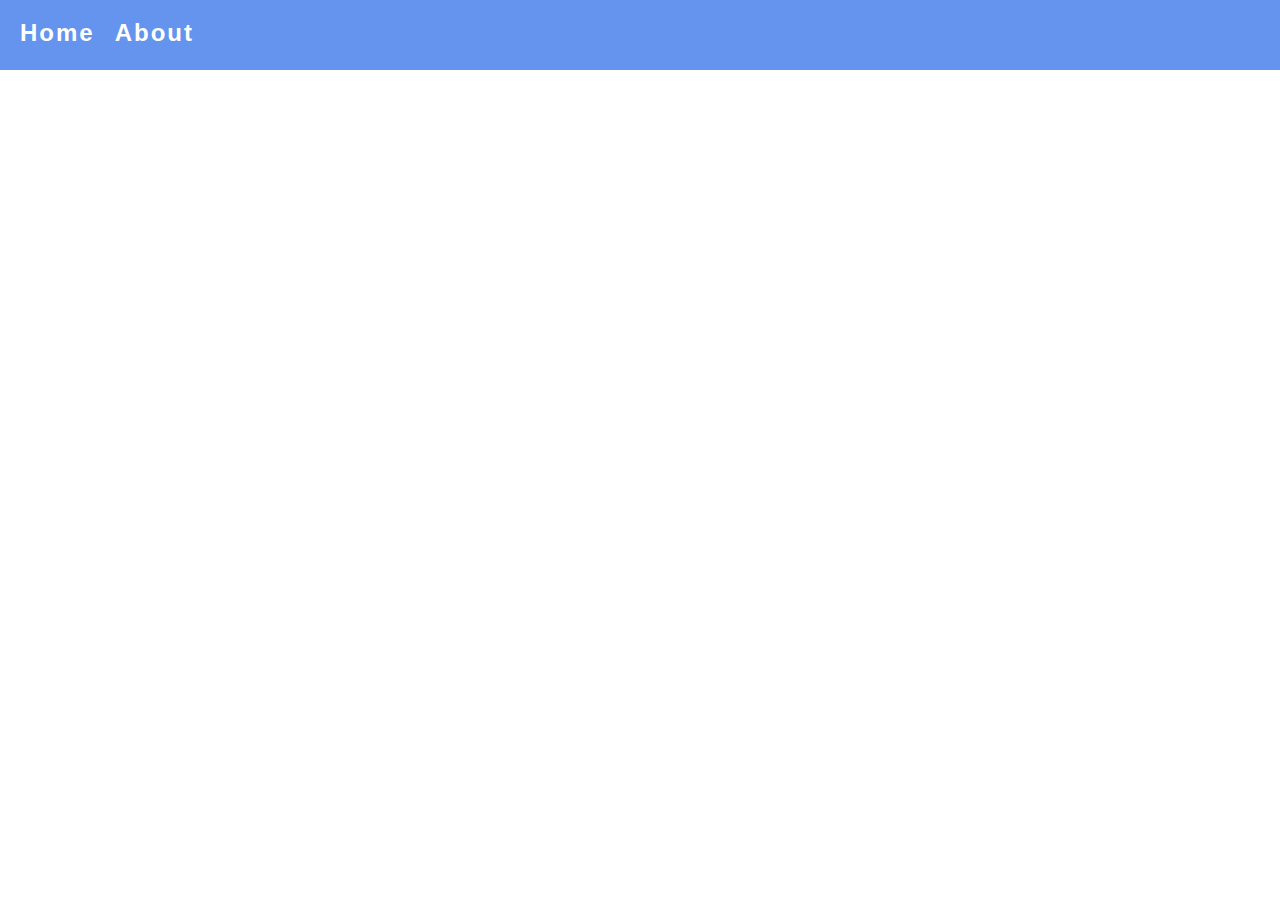
<file: about-web.html>
<!DOCTYPE html>
<html lang="en">
    <head>
        <title>About us</title>
        <link rel="stylesheet" href="web-design.css">
    </head>
    <body>
        <div class="bar">
            <div class="bar-link">
                <a href="home-page.html">
                    <h2>Home</h2>
                </a>
                <a href="about-web.html">
                    <h2>About</h2>
                </a>
            </div>
        </div>
    </body>
</html>
</file>
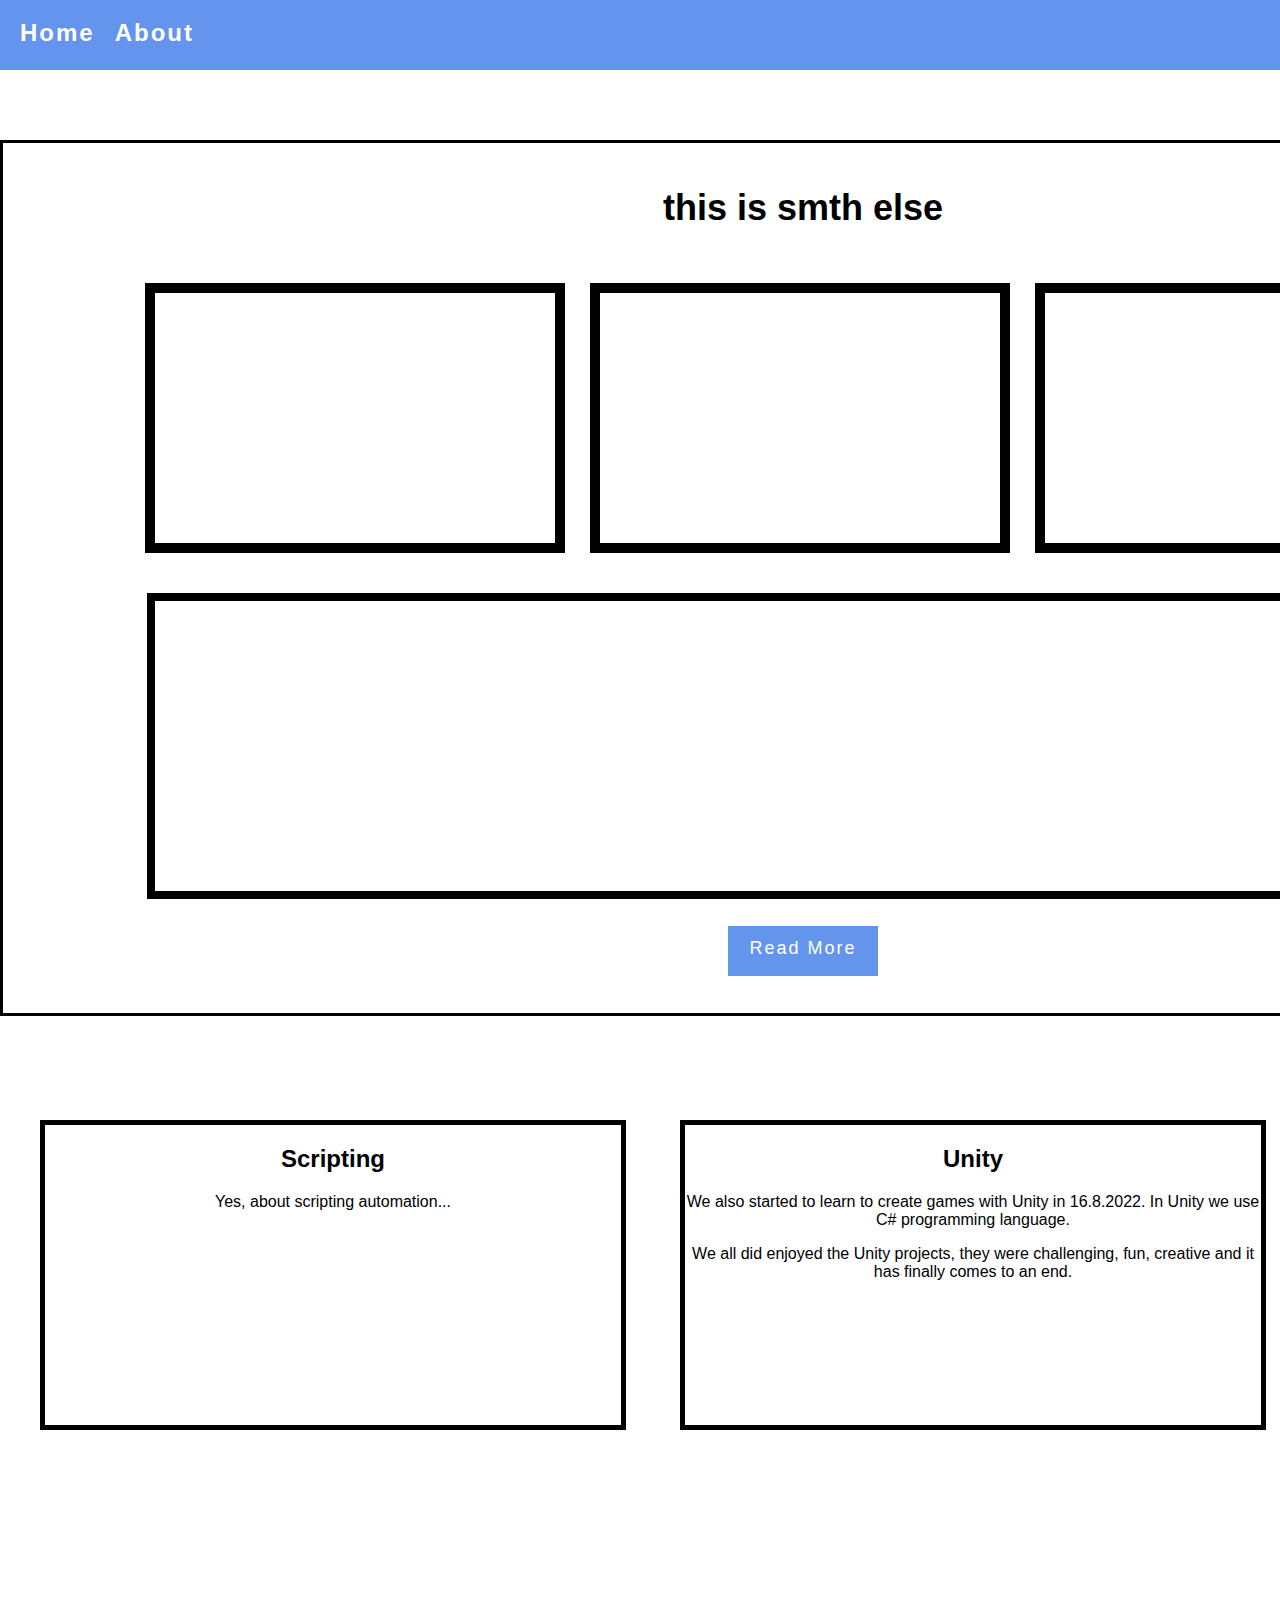
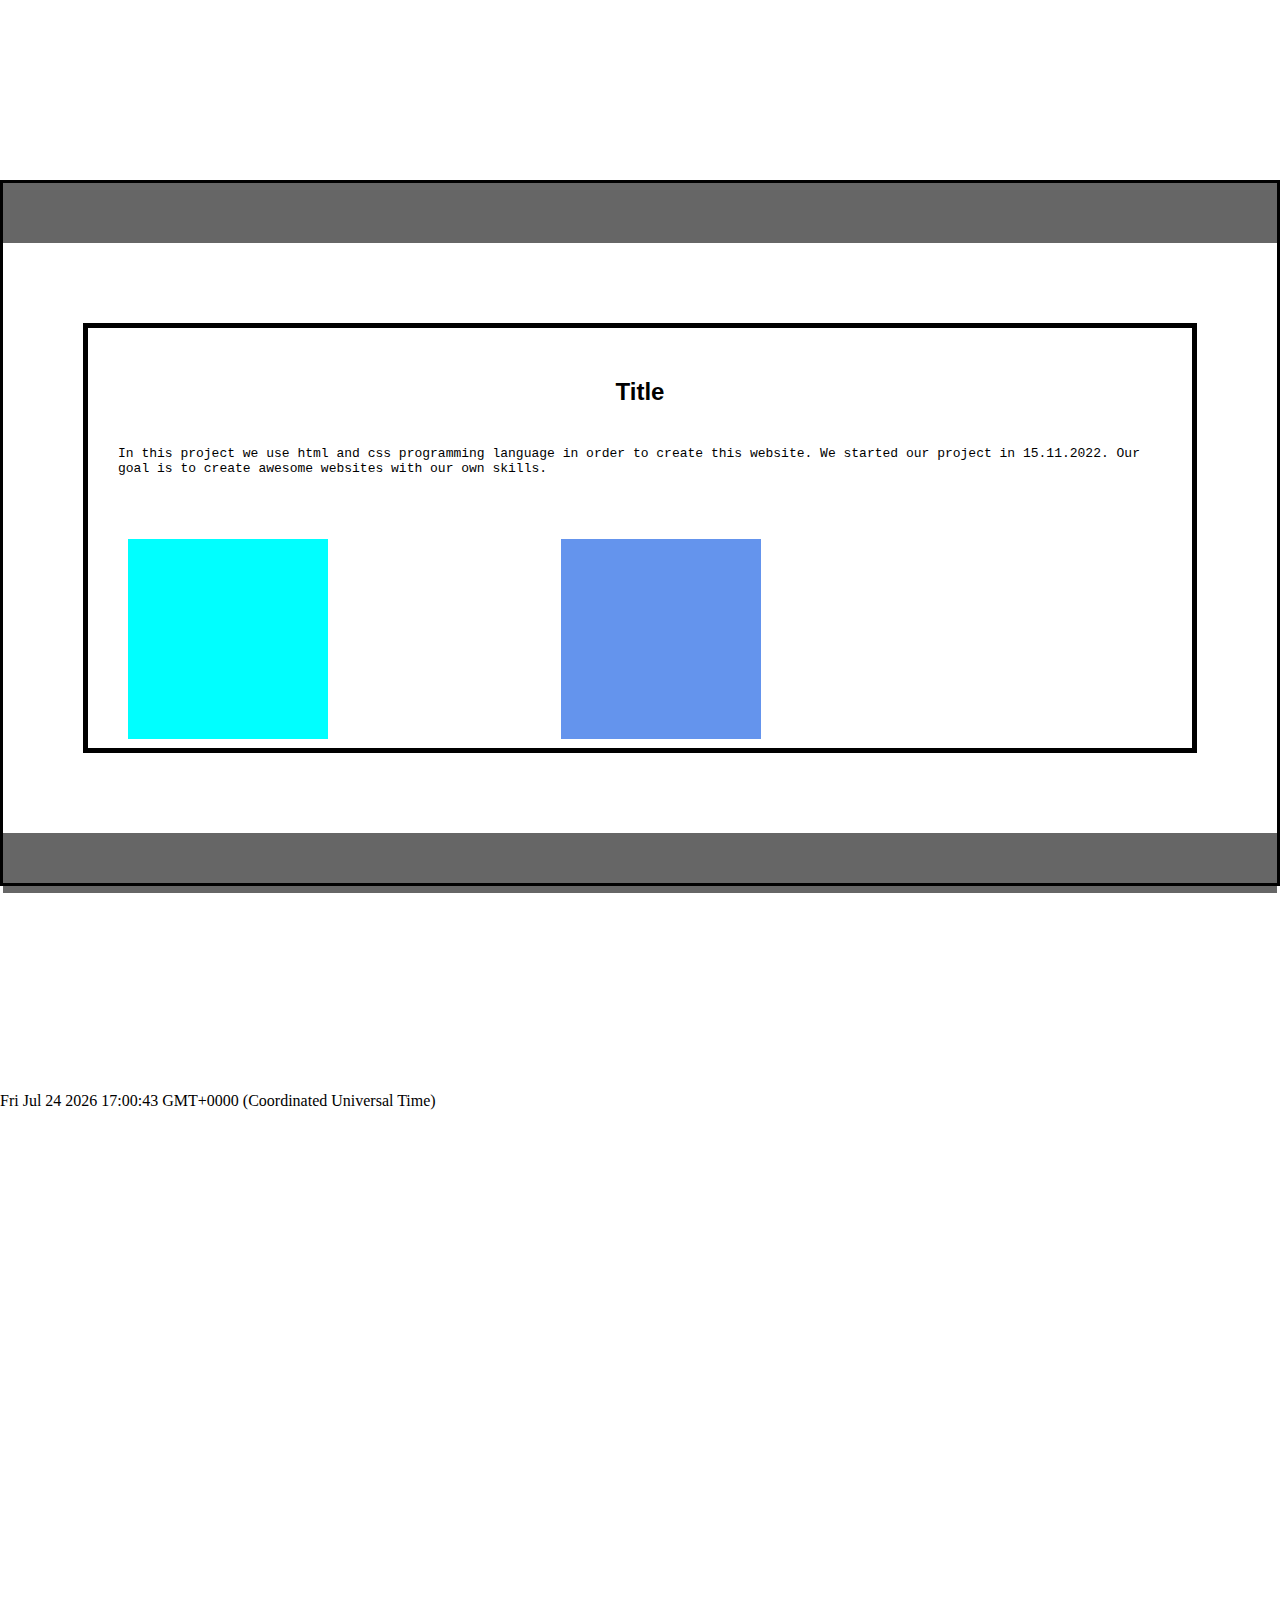
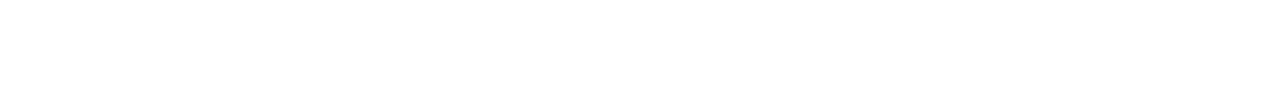
<file: home-page.html>
<!DOCTYPE html>
<html lang="en">
    <head>
        <title>Home</title>
        <link rel="stylesheet" href="web-design.css">
    </head>
    <body>

        <!-- bar starts here -->
        <div class="bar">
            <div class="bar-link">
                <a href="home-page.html">
                    <h2>Home</h2>
                </a>
                <a href="about-web.html">
                    <h2>About</h2>
                </a>
            </div>
        </div>
        <!-- bar ends here -->

        <!-- first header starts here -->
        <div class="header">
            <div class="header-body">
                <h1>this is smth else</h1>
                <div class="about-us">
                    <div class="quang">
                        <h2>Quang</h2>
                        <p>Web designer</p>
                    </div>
                    <div class="satvik">
                        <h2>Satvik</h2>
                        <p>Web controller</p>
                    </div>
                    <div class="mikhail">
                        <h2>Mikhail</h2>
                        <p>Manager</p>
                    </div>
                </div>
                <div class="header-content">
                    <p>We're students from Myyrmäki Varia.</p>
                    <p>We're programmers. At school we learn many different programming languages.</p>
                    <p>In this project, we work as a team.</p>
                </div>
                <div class="header-button">
                    <a href="information-web.html">
                        <p>Read More</p>
                    </a>
                </div>
            </div>
        </div>
        
        <!-- first header ends here -->

        <!-- second header starts here -->
        <div class="header-two">
            <div class="header-two-box-one">
                <div class="header-two-box-one-content">
                    <h2>Scripting</h2>
                    <p>Yes, about scripting automation...</p>
                </div>
            </div>
            <div class="header-two-box-two">
                <div class="header-two-box-two-content">
                    <h2>Unity</h2>
                    <p>We also started to learn to create games with Unity in 16.8.2022. In Unity we use C# programming language.</p>
                    <p>We all did enjoyed the Unity projects, they were challenging, fun, creative and it has finally comes to an end.</p>
                    <p></p>
                </div>
            </div>
        </div>
        <!-- second header ends here -->

        <!-- third header starts here -->
        <div class="header-three">
            <div class="header-three-top"></div>
            <div class="header-three-box-one-content">
                <h2>Title</h2>
                <p>In this project we use html and css programming language in order to create this website. We started our project in 15.11.2022. Our goal is to create awesome websites with our own skills.</p>
                <div class="header-three-image-decoration">
                    <div class="header-three-image-one"></div>
                    <div class="header-three-image-two"></div>
                    <div class="header-three-image-three"></div>
                </div>
            </div>
                <div class="header-three-bot"></div>
        </div>
        <!-- third header ends here -->

        <!-- fourth header starts here -->
        <div class="bottom-bar">
            <div class="bottom-bar-link">
                <div class="bottom-bar-link-one">            
                    <a href="contact.html">
                        <h2>Contact Us</h2>
                    </a>
                </div>
                <div class="bottom-bar-link-two">
                    <a href="varia-web.html">
                        <h2>Degrees</h2>
                    </a>
                </div>
            </div>
            <p id="time"></p>
        </div>
        <!-- fourth header ends here -->

        <!-- script starts here -->
        <script>
            const a = 2 + 1;
            const b = 21 + 25;
            console.log(a + b);
            document.getElementById("time").innerHTML = Date();

            if (a == 5) {
                console.log(a);
            } else {
                console.log("yep");
            }
        </script>
        <!-- script ends here -->

    </body>
</html>
</file>
<file: web-design.css>
body {
    margin: 0;
}

/* Bar starts here */
.bar {
    background-color: #6494ed;
    height: 70px;
    position: sticky;
    top: 0;
    z-index: +1;
}

.bar-link {
    display: flex;
    position: relative;
    bottom: 25%;
}

.bar a {
    text-decoration: none;
}

.bar h2 {
    color: white;
    font-family: Arial, Helvetica, sans-serif;
    letter-spacing: 2px;
    position: relative;
    top: 25%;
    margin-left: 20px;
}

.bar h2:hover {
    color: rgb(192, 192, 192);
}

/* Bar ends here */

/* First header starts here */
.header {
    background-image: url('https://media.istockphoto.com/id/1372155500/photo/the-intertwining-wires-flash-in-different-colors-3d-rendering-illustration.jpg?b=1&s=170667a&w=0&k=20&c=Svov8q5yeusJr9_FnXNIRUADscVtLDpjqq2bP19qqWY=');
    background-size: cover;
    width: auto;
    height: 1010px;
}

.header-body {
    background-color: rgba(255, 255, 255, 0.8);
    border: 3px solid black;
    width: 1600px;
    height: 850px;
    margin: 0 auto;
    padding-top: 20px;
    text-align: center;
    font-family: fantasy;
    font-size: large;
    position: relative;
    top: 70px;
}

.header-body h1 {
    font-family: 'Trebuchet MS', 'Lucida Sans Unicode', 'Lucida Grande', 'Lucida Sans', Arial, sans-serif;
}

.about-us {
    position: absolute;
    left: 7%;
    display: flex;
    margin: 10px;
    padding: 20px;
}

.quang {
    background-image: url('https://images.unsplash.com/photo-1615056906974-f167481eadd0?ixlib=rb-4.0.3&ixid=MnwxMjA3fDB8MHxzZWFyY2h8NTh8fHVuaXZlcnNlfGVufDB8fDB8fA%3D%3D&auto=format&fit=crop&w=800&q=60');
    background-size: cover;
    color: white;
    width: 400px;
    height: 250px;
    border: 10px solid black;
}

.satvik {
    background-image: url('https://images.unsplash.com/photo-1451187580459-43490279c0fa?ixlib=rb-4.0.3&ixid=MnwxMjA3fDB8MHxzZWFyY2h8NXx8dW5pdmVyc2V8ZW58MHx8MHx8&auto=format&fit=crop&w=800&q=60');
    background-size: cover;
    color: white;
    width: 400px;
    height: 250px;
    border: 10px solid black;
    position: relative;
    left: 2%;
}

.mikhail {
    background-image: url('https://images.unsplash.com/photo-1628155524928-35c02b8ac4d3?ixlib=rb-4.0.3&ixid=MnwxMjA3fDB8MHxzZWFyY2h8MTUyfHx1bml2ZXJzZXxlbnwwfHwwfHw%3D&auto=format&fit=crop&w=800&q=60');
    background-size: cover;
    color: white;
    width: 400px;
    height: 250px;
    border: 10px solid black;
    position: relative;
    left: 4%;
}

.header-content {
    background-image: url('https://media.istockphoto.com/id/1392160453/photo/astronaut-cosmonaut-discovery-of-new-worlds-of-galaxies-panorama-fantasy-portal-to-far.jpg?b=1&s=170667a&w=0&k=20&c=jTR8WlC59HLMuQhyeEw_wZCjp_cGqz_mYRRXGFxWNU8=');
    background-size: cover;
    color: white;
    border: 8px solid black;
    padding: 20px;
    width: 1250px;
    height: 250px;
    position: relative;
    top: 40%;
    left: 9%;
}

.header-button {
    background-color: cornflowerblue;
    width: 150px;
    height: 50px;
    margin: 0 auto;
    position: relative;
    top: 41%;
}

.header-button:hover {
    background-color: rgb(78, 120, 197);
}

.header-button p {
    text-align: center;
    color: white;
    font-family: Arial, Helvetica, sans-serif;
    font-size: large;
    letter-spacing: 2px;
    margin-left: 20px;
    margin-right: 20px;
    position: relative;
    top: 25%;
}

.header-button a {
    text-decoration: none;
}
/* First header ends here */

/* Second header  starts here */
.header-two {
    display: flex;
    text-align: center;
    font-family: 'Gill Sans', 'Gill Sans MT', Calibri, 'Trebuchet MS', sans-serif;
}

.header-two-box-one {
    background-image: url('https://media.istockphoto.com/id/487011324/fi/valokuva/sinitaivas.jpg?s=612x612&w=0&k=20&c=2wXRD8OAyziFkMUFROtTR3dpuuw9nvubfXY6wdwoJLc=');
    background-size: cover;
    width: 50%;
    height: 700px;
    /* height: 1010px; */

}

.header-two-box-one-content {
    background-color: rgba(255, 255, 255, 0.8);
    width: 90%;
    height: 300px;
    margin: 40px;
    border: 5px solid black;
}

.header-two-box-two {
    background-image: url('https://media.istockphoto.com/id/1339076397/photo/blue-background-watercolor.jpg?b=1&s=170667a&w=0&k=20&c=pQ4CvYrtmthi4bWnFMZH2LBgGtjIfF5EXWb8-imc9hE=');
    background-size: cover;
    width: 50%;
    height: 700px;
    /* height: 1010px; */
}

.header-two-box-two-content {
    background-color: rgba(255, 255, 255, 0.8);
    width: 90%;
    height: 300px;
    margin: 40px;
    border: 5px solid black;
}


/* Third header starts here */
.header-three {
    background-image: url('https://media.istockphoto.com/id/1405329949/photo/dramatic-empty-sunset-sky-only-for-background.jpg?b=1&s=170667a&w=0&k=20&c=kdWOaVINnnohTGe6cWbIWgzIwqJNyNrv9gsnQmPMDcs=');
    background-size: cover;
    height: 700px;
    border: 3px solid black;
}

.header-three-top {
    background-color: rgba(0, 0, 0, 0.6);
    padding: 30px;
}

.header-three-box-one-content {
    background-color: rgba(255, 255, 255, 0.8);
    height: 360px;
    border: 5px solid black;
    /* width: 200px; */
    margin: 80px;
    padding: 30px;
}

.header-three-box-one-content h2{
    text-align: center;
    font-family: Impact, Haettenschweiler, 'Arial Narrow Bold', sans-serif;
}

.header-three-box-one-content p {
    text-align: left;
    font-family: monospace;
    position: relative;
    top: 20px;
}

.header-three-image-decoration {
    display: flex;
    margin: 10px;
    width: 80%;
    position: relative;
    top: 70px;
}

.header-three-image-one {
    background-image: url();
    background-color: aqua;
    width: 200px;
    height: 200px;
}

.header-three-image-two {
    background-image: url();
    background-color: white;
    width: 200px;
    height: 200px;
    position: relative;
    left: 2%;
}

.header-three-image-three {
    background-image: url();
    background-color: #6494ed;
    width: 200px;
    height: 200px;
    position: relative;
    left: 4%;
}

.header-three-bot {
    background-color: rgba(0, 0, 0, 0.6);
    padding: 30px;
}
/* Third header ends here */

/* Bottom bar starts here */
.bottom-bar {
    background-image: url('https://images.unsplash.com/photo-1596180262479-467c9ef61fdc?ixlib=rb-4.0.3&ixid=MnwxMjA3fDB8MHxzZWFyY2h8MXx8d2lkdGh8ZW58MHx8MHx8&auto=format&fit=crop&w=800&q=60');
    background-size: cover;
    height: 820px;
}

.bottom-bar-link {
    padding: 50px;
    display: flex;
    font-family: 'Lucida Sans', 'Lucida Sans Regular', 'Lucida Grande', 'Lucida Sans Unicode', Geneva, Verdana, sans-serif;
    /* width: 10.4%; */
}

.bottom-bar-link a {
    color: white;
    text-decoration: none;
}

.bottom-bar-link a:hover {
    color: rgb(171, 233, 197);
    text-decoration: none;
}

.bottom-bar-link h2 {
    text-align: left;
    font-size: 2rem;
}

.bottom-bar-link-two {
    position: relative;
    left: 50px;
}
/* Bottom bar ends here */
</file>
